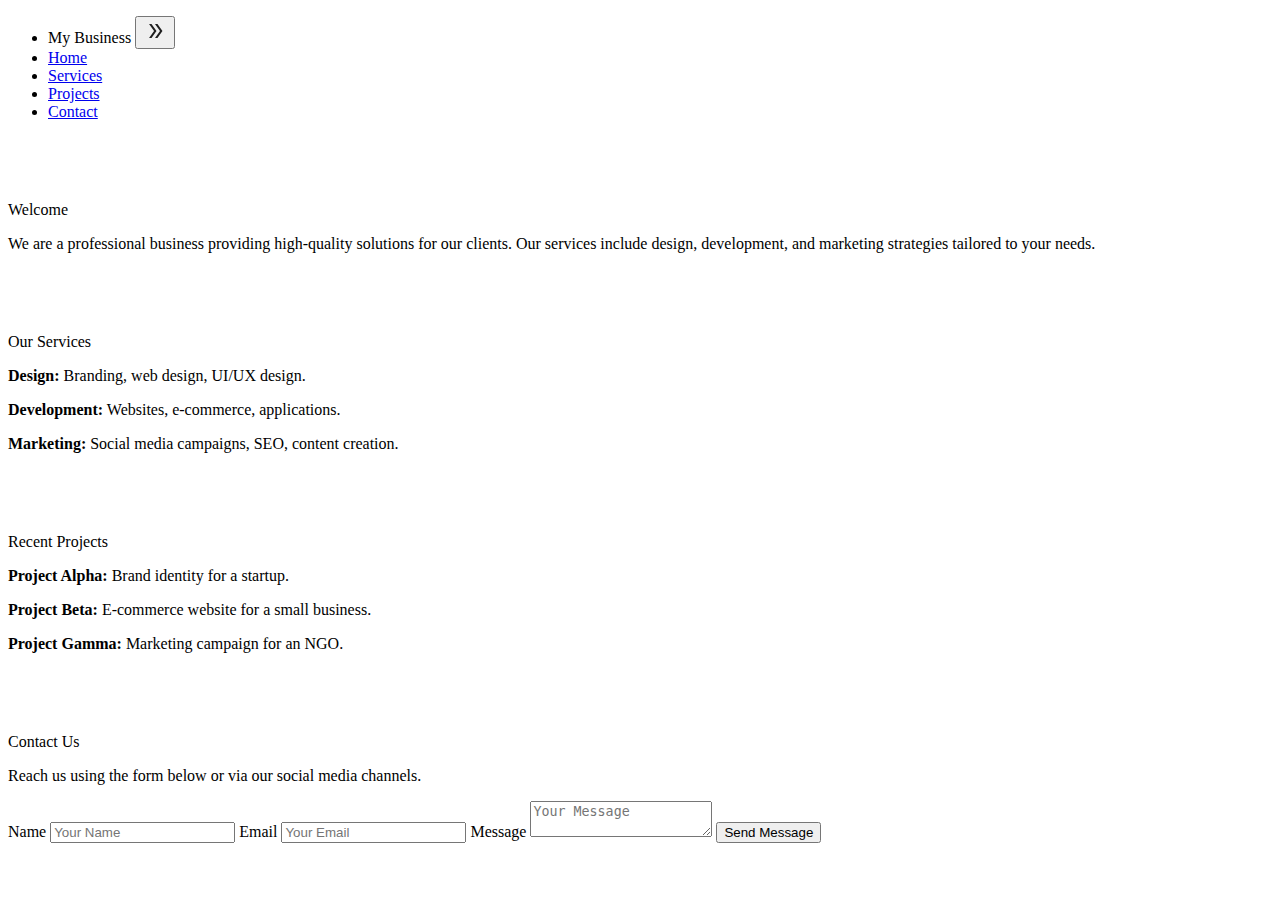
<file: index.html>
<!DOCTYPE html>
<html lang="en">
<head>
    <meta charset="UTF-8">
    <meta name="viewport" content="width=device-width, initial-scale=1.0">
    <title>My Business Portfolio</title>
    <link rel="stylesheet" href="style.css">
    <script src="functionHandle.js" defer></script>
</head>
<body id="top">
    <nav id="sidebar">
        <ul>
            <li>
                <span class="logo">My Business</span>
                <button onClick="toggleSidebar()" id="toggle-btn">
                    <svg xmlns="http://www.w3.org/2000/svg" height="24px" viewBox="0 -960 960 960" width="24px" fill="#1f1f1f">
                        <path d="m242-200 200-280-200-280h98l200 280-200 280h-98Zm238 0 200-280-200-280h98l200 280-200 280h-98Z"/>
                    </svg>
                </button>
            </li>
            <li class="isActive active">
                <a href="#top">
                    <span>Home</span>
                </a>
            </li>
            <li>
                <a href="#services"><span>Services</span></a>
            </li>
            <li>
                <a href="#projects"><span>Projects</span></a>
            </li>
            <li>
                <a href="#contact"><span>Contact</span></a>
            </li>
        </ul>
    </nav>

    <main>
        <div class="container" id="top">
            <span>Welcome</span>
            <p>We are a professional business providing high-quality solutions for our clients. Our services include design, development, and marketing strategies tailored to your needs.</p>
        </div>

        <div class="container" id="services">
            <span>Our Services</span>
            <p><strong>Design:</strong> Branding, web design, UI/UX design.</p>
            <p><strong>Development:</strong> Websites, e-commerce, applications.</p>
            <p><strong>Marketing:</strong> Social media campaigns, SEO, content creation.</p>
        </div>

        <div class="container" id="projects">
            <span>Recent Projects</span>
            <p><strong>Project Alpha:</strong> Brand identity for a startup.</p>
            <p><strong>Project Beta:</strong> E-commerce website for a small business.</p>
            <p><strong>Project Gamma:</strong> Marketing campaign for an NGO.</p>
        </div>

        <div class="container" id="contact">
            <span>Contact Us</span>
            <p>Reach us using the form below or via our social media channels.</p>
            <form id="contactForm">
                <label>Name
                    <input type="text" name="name" placeholder="Your Name" required>
                </label>
                <label>Email
                    <input type="email" name="email" placeholder="Your Email" required>
                </label>
                <label>Message
                    <textarea name="message" placeholder="Your Message" required></textarea>
                </label>
                <button class="submit-btn" type="submit">Send Message</button>
            </form>
        </div>
    </main>
</body>
</html>
</file>
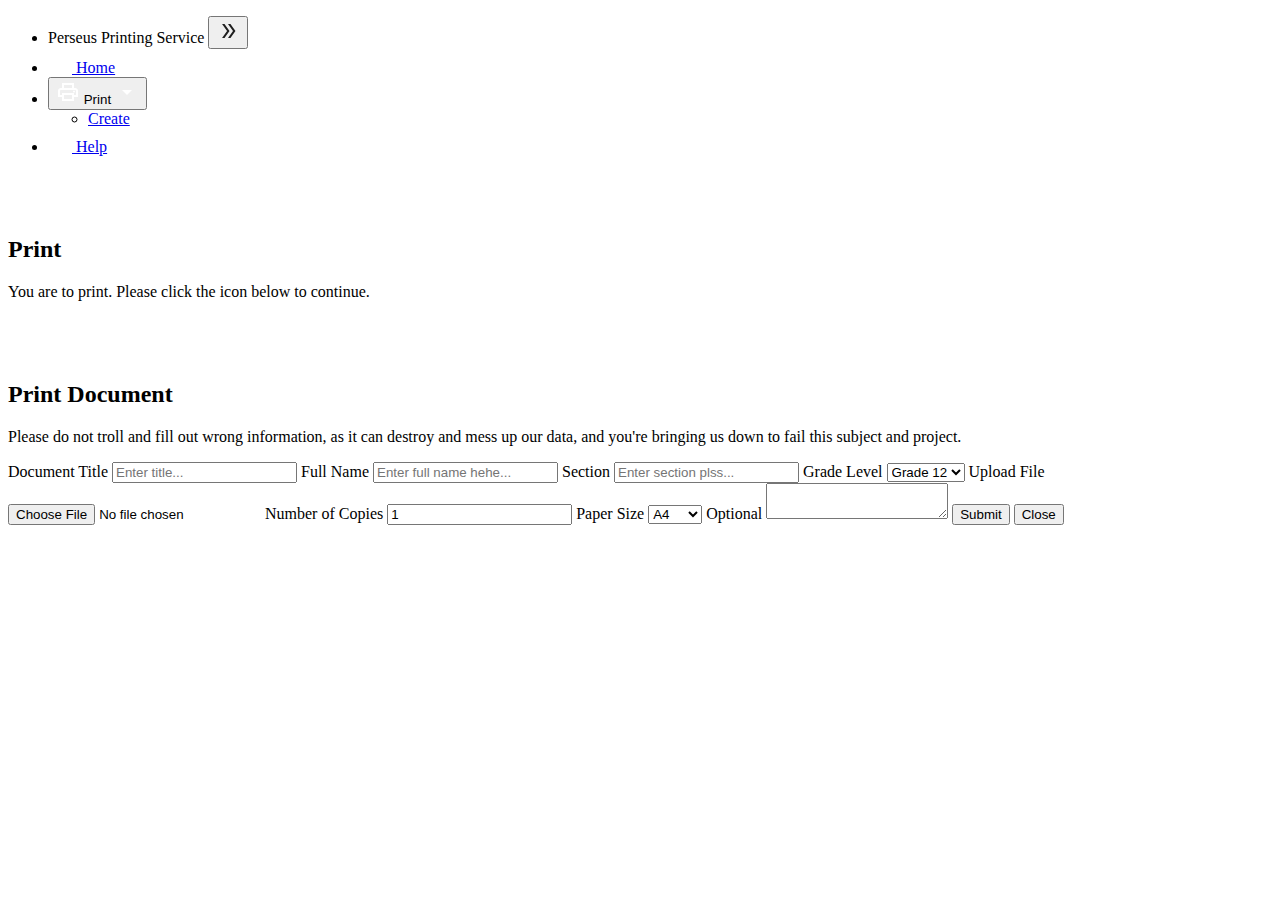
<file: createPrint.html>
<!DOCTYPE html>
<html lang="en">
<head>
    <meta charset="UTF-8">
    <meta name="viewport" content="width=device-width, initial-scale=1.0">
    <title>Perseus Print Service</title>
    <link rel="stylesheet" type="text/css" href="style.css">
    <script type="text/javascript" src="functionHandle.js" defer></script>
</head>
<body>
    <nav id="sidebar">
        <ul>
            <li>
                <span class="logo">Perseus Printing Service</span>
                <button onClick=toggleSidebar() id=toggle-btn>
                    <svg xmlns="http://www.w3.org/2000/svg" height="24px" viewBox="0 -960 960 960" width="24px" fill="#1f1f1f"><path d="m242-200 200-280-200-280h98l200 280-200 280h-98Zm238 0 200-280-200-280h98l200 280-200 280h-98Z"/></svg>
                </button>
            </li>
            <li class="isActive">
                <a href="index.html#top">
                    <svg xmlns="http://www.w3.org/2000/svg" height="24px" viewBox="0 -960 960 960" width="24px" fill="#FFF"><path d="M240-200h120v-240h240v240h120v-360L480-740 240-560v360Zm-80 80v-480l320-240 320 240v480H520v-240h-80v240H160Zm320-350Z"/></svg>
                    <span>Home</span>
                </a>
            </li>
            <li>
                <button onClick=toggleSubMenu(this) class="dropdown-btn">
                    <svg xmlns="http://www.w3.org/2000/svg" height="24px" viewBox="0 -960 960 960" width="24px" fill="#FFF"><path d="M640-640v-120H320v120h-80v-200h480v200h-80Zm-480 80h640-640Zm560 100q17 0 28.5-11.5T760-500q0-17-11.5-28.5T720-540q-17 0-28.5 11.5T680-500q0 17 11.5 28.5T720-460Zm-80 260v-160H320v160h320Zm80 80H240v-160H80v-240q0-51 35-85.5t85-34.5h560q51 0 85.5 34.5T880-520v240H720v160Zm80-240v-160q0-17-11.5-28.5T760-560H200q-17 0-28.5 11.5T160-520v160h80v-80h480v80h80Z"/></svg>
                    <span>Print</span>
                    <svg xmlns="http://www.w3.org/2000/svg" height="24px" viewBox="0 -960 960 960" width="24px" fill="#FFF"><path d="M480-360 280-560h400L480-360Z"/></svg>
                </button>
                <ul class="sub-menu show">
                    <div>
                        <li class="isActive active"><a href="createPrint.html">Create</a></li>
                    </div>
                </ul>
            </li>
            <li class="isActive">
                <a href="index.html#help">
                    <svg xmlns="http://www.w3.org/2000/svg" height="24px" viewBox="0 -960 960 960" width="24px" fill="#FFF"><path d="M478-240q21 0 35.5-14.5T528-290q0-21-14.5-35.5T478-340q-21 0-35.5 14.5T428-290q0 21 14.5 35.5T478-240Zm-36-154h74q0-33 7.5-52t42.5-52q26-26 41-49.5t15-56.5q0-56-41-86t-97-30q-57 0-92.5 30T342-618l66 26q5-18 22.5-39t53.5-21q32 0 48 17.5t16 38.5q0 20-12 37.5T506-526q-44 39-54 59t-10 73Zm38 314q-83 0-156-31.5T197-197q-54-54-85.5-127T80-480q0-83 31.5-156T197-763q54-54 127-85.5T480-880q83 0 156 31.5T763-763q54 54 85.5 127T880-480q0 83-31.5 156T763-197q-54 54-127 85.5T480-80Zm0-80q134 0 227-93t93-227q0-134-93-227t-227-93q-134 0-227 93t-93 227q0 134 93 227t227 93Zm0-320Z"/></svg>
                    <span>Help</span>
                </a>
            </li>
        </ul>
    </nav>
    <main>
        <div class="container">
            <h2>Print</h2>
            <p>You are to print. Please click the icon below to continue.</p>
            <svg class="toPrint"xmlns="http://www.w3.org/2000/svg" height="40px" viewBox="0 -960 960 960" width="40px" fill="#FFF"><path d="M720-120v-120H600v-80h120v-120h80v120h120v80H800v120h-80ZM160-560h640-640Zm80 440v-160H80v-240q0-51 35-85.5t85-34.5h560q51 0 85.5 34.5T880-520v32q-18-10-38-17.5T800-516q0-17-11.5-30.5T760-560H200q-17 0-28.5 11.5T160-520v160h80v-80h342q-16 17-28 37t-20 43H320v160h214q7 22 20 42t28 38H240Zm400-520v-120H320v120h-80v-200h480v200h-80Z"/></svg>
        </div>

        <div id="printPanel" class="print-panel">
    <form id="printForm">
        <h2>Print Document</h2>
        <p>Please do not troll and fill out wrong information, as it can destroy and mess up our data, and you're bringing us down to fail this subject and project.</p>

        <label>
            Document Title
            <input type="text" placeholder="Enter title..." required>
        </label>
        <label>
            Full Name
            <input type="text" placeholder="Enter full name hehe..." required>
        </label>
        <label>
            Section
            <input type="text" placeholder="Enter section plss..." required>
        </label>
        <label>
            Grade Level
            <select required>
                <option value="12" selected>Grade 12</option>
                <option value="11">Grade 11</option>
                <option value="10">Grade 10</option>
                <option value="10">Grade 9</option>
                <option value="10">Grade 8</option>
                <option value="10">Grade 7</option>
            </select>
        </label>

        <label>
            Upload File
            <input type="file" accept=".png,.jpg,.jpeg,.docx" required>
        </label>

        <label>
            Number of Copies
            <input type="number" min="1" value="1" required>
        </label>

        <label>
            Paper Size
            <select required>
                <option value="A4" selected>A4</option>
                <option value="Long">Long</option>
                <option value="Short">Short</option>
            </select>
        </label>

        <label>
            Optional
            <textarea placeholder="Leave text message here...">
                
            </textarea>
        </label>

        <button type="submit" class="submit-btn">Submit</button>
        <button type="button" class="close-print">Close</button>
    </form>
</div>
        
    </main>
</body>
</html>
</file>
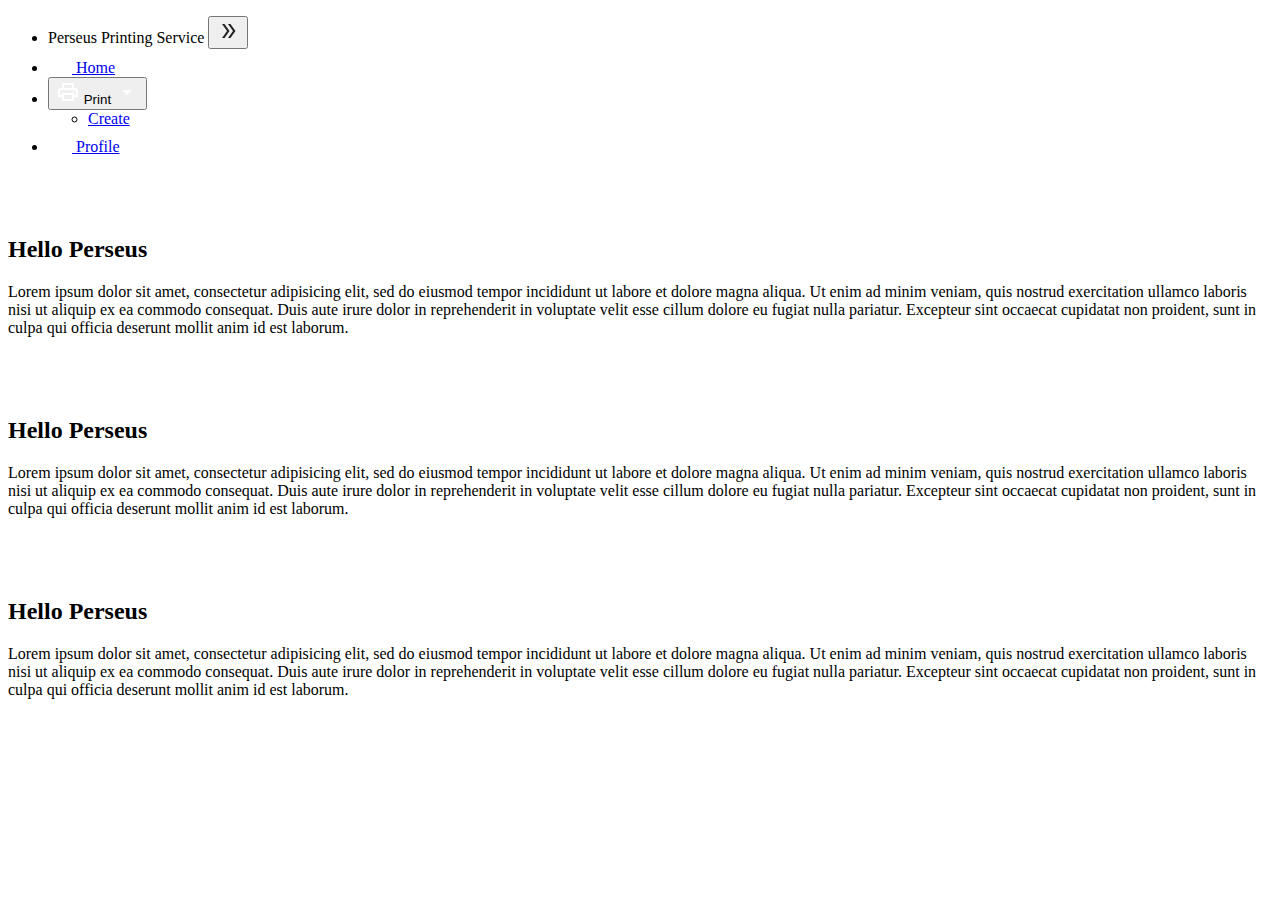
<file: help.html>
<!DOCTYPE html>
<html lang="en">
<head>
    <meta charset="UTF-8">
    <meta name="viewport" content="width=device-width, initial-scale=1.0">
    <title>Perseus Print Service</title>
    <link rel="stylesheet" type="text/css" href="style.css">
    <script type="text/javascript" src="functionHandle.js" defer></script>
</head>
<body>
    <nav id="sidebar">
        <ul>
            <li>
                <span class="logo">Perseus Printing Service</span>
                <button onClick=toggleSidebar() id=toggle-btn>
                    <svg xmlns="http://www.w3.org/2000/svg" height="24px" viewBox="0 -960 960 960" width="24px" fill="#1f1f1f"><path d="m242-200 200-280-200-280h98l200 280-200 280h-98Zm238 0 200-280-200-280h98l200 280-200 280h-98Z"/></svg>
                </button>
            </li>
            <li>
                <a href="index.html">
                    <svg xmlns="http://www.w3.org/2000/svg" height="24px" viewBox="0 -960 960 960" width="24px" fill="#FFF"><path d="M240-200h120v-240h240v240h120v-360L480-740 240-560v360Zm-80 80v-480l320-240 320 240v480H520v-240h-80v240H160Zm320-350Z"/></svg>
                    <span>Home</span>
                </a>
            </li>
            <li>
                <button onClick=toggleSubMenu(this) class="dropdown-btn">
                    <svg xmlns="http://www.w3.org/2000/svg" height="24px" viewBox="0 -960 960 960" width="24px" fill="#FFF"><path d="M640-640v-120H320v120h-80v-200h480v200h-80Zm-480 80h640-640Zm560 100q17 0 28.5-11.5T760-500q0-17-11.5-28.5T720-540q-17 0-28.5 11.5T680-500q0 17 11.5 28.5T720-460Zm-80 260v-160H320v160h320Zm80 80H240v-160H80v-240q0-51 35-85.5t85-34.5h560q51 0 85.5 34.5T880-520v240H720v160Zm80-240v-160q0-17-11.5-28.5T760-560H200q-17 0-28.5 11.5T160-520v160h80v-80h480v80h80Z"/></svg>
                    <span>Print</span>
                    <svg xmlns="http://www.w3.org/2000/svg" height="24px" viewBox="0 -960 960 960" width="24px" fill="#FFF"><path d="M480-360 280-560h400L480-360Z"/></svg>
                </button>
                <ul class="sub-menu">
                    <div>
                        <li><a href="#">Create</a></li>
                    </div>
                </ul>
            </li>
            <li class="active">
                <a href="help.html">
                    <svg xmlns="http://www.w3.org/2000/svg" height="24px" viewBox="0 -960 960 960" width="24px" fill="#FFF"><path d="M478-240q21 0 35.5-14.5T528-290q0-21-14.5-35.5T478-340q-21 0-35.5 14.5T428-290q0 21 14.5 35.5T478-240Zm-36-154h74q0-33 7.5-52t42.5-52q26-26 41-49.5t15-56.5q0-56-41-86t-97-30q-57 0-92.5 30T342-618l66 26q5-18 22.5-39t53.5-21q32 0 48 17.5t16 38.5q0 20-12 37.5T506-526q-44 39-54 59t-10 73Zm38 314q-83 0-156-31.5T197-197q-54-54-85.5-127T80-480q0-83 31.5-156T197-763q54-54 127-85.5T480-880q83 0 156 31.5T763-763q54 54 85.5 127T880-480q0 83-31.5 156T763-197q-54 54-127 85.5T480-80Zm0-80q134 0 227-93t93-227q0-134-93-227t-227-93q-134 0-227 93t-93 227q0 134 93 227t227 93Zm0-320Z"/></svg>
                    <span>Profile</span>
                </a>
            </li>
        </ul>
    </nav>
    <main>
        <div class="container">
            <h2>Hello Perseus</h2>
            <p>Lorem ipsum dolor sit amet, consectetur adipisicing elit, sed do eiusmod
            tempor incididunt ut labore et dolore magna aliqua. Ut enim ad minim veniam,
            quis nostrud exercitation ullamco laboris nisi ut aliquip ex ea commodo
            consequat. Duis aute irure dolor in reprehenderit in voluptate velit esse
            cillum dolore eu fugiat nulla pariatur. Excepteur sint occaecat cupidatat non
            proident, sunt in culpa qui officia deserunt mollit anim id est laborum.</p>
        </div>
        <div class="container">
            <h2>Hello Perseus</h2>
            <p>Lorem ipsum dolor sit amet, consectetur adipisicing elit, sed do eiusmod
            tempor incididunt ut labore et dolore magna aliqua. Ut enim ad minim veniam,
            quis nostrud exercitation ullamco laboris nisi ut aliquip ex ea commodo
            consequat. Duis aute irure dolor in reprehenderit in voluptate velit esse
            cillum dolore eu fugiat nulla pariatur. Excepteur sint occaecat cupidatat non
            proident, sunt in culpa qui officia deserunt mollit anim id est laborum.</p>
        </div>   
        <div class="container">
            <h2>Hello Perseus</h2>
            <p>Lorem ipsum dolor sit amet, consectetur adipisicing elit, sed do eiusmod
            tempor incididunt ut labore et dolore magna aliqua. Ut enim ad minim veniam,
            quis nostrud exercitation ullamco laboris nisi ut aliquip ex ea commodo
            consequat. Duis aute irure dolor in reprehenderit in voluptate velit esse
            cillum dolore eu fugiat nulla pariatur. Excepteur sint occaecat cupidatat non
            proident, sunt in culpa qui officia deserunt mollit anim id est laborum.</p>
        </div>   
    </main>
</body>
</html>
</file>
<file: style.css>
@import url('https://fonts.googleapis.com/css2?family=Poppins:ital,wght@0,100;0,200;0,300;0,400;0,500;0,600;0,700;0,800;0,900;1,100;1,200;1,300;1,400;1,500;1,600;1,700;1,800;1,900&display=swap');

:root {
  --base-clr: #11121a;
  --line-clr: #42434a;
  --hover-clr: #222533;
  --text-clr: #e6e6ef;
  --accent-clr: #5e63ff;
  --secondary-text-clr: #b0b3c1;
}

/* ALL YOUR ORIGINAL CSS HERE (unchanged) */
::-webkit-scrollbar { /* ... your scrollbar styles ... */ }
/* ... copy ALL your original CSS exactly ... */

/* NEW HERO SECTION STYLES (add to BOTTOM) */
.hero {
    height: 100vh;
    position: relative;
    display: flex;
    align-items: center;
    background: linear-gradient(135deg, var(--base-clr) 0%, var(--hover-clr) 100%);
    overflow: hidden;
}

.hero-content {
    position: absolute;
    top: 0;
    left: 300px;
    right: 0;
    height: 100vh;
    padding: min(30px, 7%);
    display: flex;
    flex-direction: column;
    justify-content: center;
    gap: 2rem;
    color: var(--text-clr);
}

.hero-text h1 {
    font-size: clamp(3rem, 8vw, 6rem);
    background: linear-gradient(135deg, var(--accent-clr), #7a7fff);
    -webkit-background-clip: text;
    -webkit-text-fill-color: transparent;
    background-clip: text;
    margin-bottom: 0.5rem;
    font-weight: 700;
}

.hero-subtitle {
    font-size: 1.5rem;
    color: var(--secondary-text-clr);
    font-weight: 300;
    margin: 0;
}

.hero-desc {
    color: var(--secondary-text-clr);
    max-width: 600px;
    line-height: 1.8;
    margin: 0;
}

.hero-buttons {
    display: flex;
    gap: 1rem;
    margin-top: 2rem;
}

.btn-primary, .btn-secondary {
    padding: 1rem 2rem;
    border-radius: 0.5rem;
    text-decoration: none;
    font-weight: 600;
    transition: all 0.3s ease;
    font-family: inherit;
}

.btn-primary {
    background: var(--accent-clr);
    color: white;
}

.btn-primary:hover {
    background: #7a7fff;
    transform: translateY(-2px);
}

.btn-secondary {
    border: 2px solid var(--accent-clr);
    color: var(--accent-clr);
    background: transparent;
}

.btn-secondary:hover {
    background: var(--accent-clr);
    color: white;
}

.hero-stats {
    position: absolute;
    bottom: 5%;
    left: 320px;
    display: flex;
    gap: 4rem;
}

.stat {
    text-align: center;
}

.stat-number {
    display: block;
    font-size: 2.5rem;
    font-weight: 700;
    color: var(--accent-clr);
}

.stat span:last-child {
    font-size: 0.9rem;
    color: var(--secondary-text-clr);
}

.projects-grid, .skills-grid {
    display: grid;
    grid-template-columns: repeat(auto-fit, minmax(300px, 1fr));
    gap: 2rem;
    margin-top: 2rem;
}

.project-card {
    background: var(--hover-clr);
    padding: 2rem;
    border-radius: 1rem;
    border: 1px solid var(--line-clr);
    transition: all 0.3s ease;
}

.project-card:hover {
    border-color: var(--accent-clr);
    transform: translateY(-5px);
    box-shadow: 0 10px 30px rgba(94, 99, 255, 0.2);
}

.project-card h3 {
    color: var(--text-clr);
    margin-bottom: 0.5rem;
    font-size: 1.3rem;
}

.project-card p {
    color: var(--secondary-text-clr);
    margin-bottom: 1rem;
}

.project-card span {
    color: var(--accent-clr);
    font-size: 0.9rem;
}

.skills-grid {
    grid-template-columns: repeat(auto-fit, minmax(150px, 1fr));
}

.skills-grid div {
    background: var(--hover-clr);
    padding: 1rem;
    border-radius: 0.5rem;
    text-align: center;
    border: 1px solid var(--line-clr);
    transition: all 0.3s ease;
}

.skills-grid div:hover {
    border-color: var(--accent-clr);
    color: var(--accent-clr);
    background: rgba(94, 99, 255, 0.1);
}

/* Container padding fix for main content */
main .container {
    margin-top: 5rem;
}

@media(max-width: 800px) {
    .hero-content {
        left: 0;
        padding: 2em 1em;
        text-align: center;
    }
    
    .hero-buttons {
        flex-direction: column;
        align-items: center;
    }
    
    .hero-stats {
        display: none;
    }
    
    main .container {
        margin-top: 2rem;
    }
}
</file>
